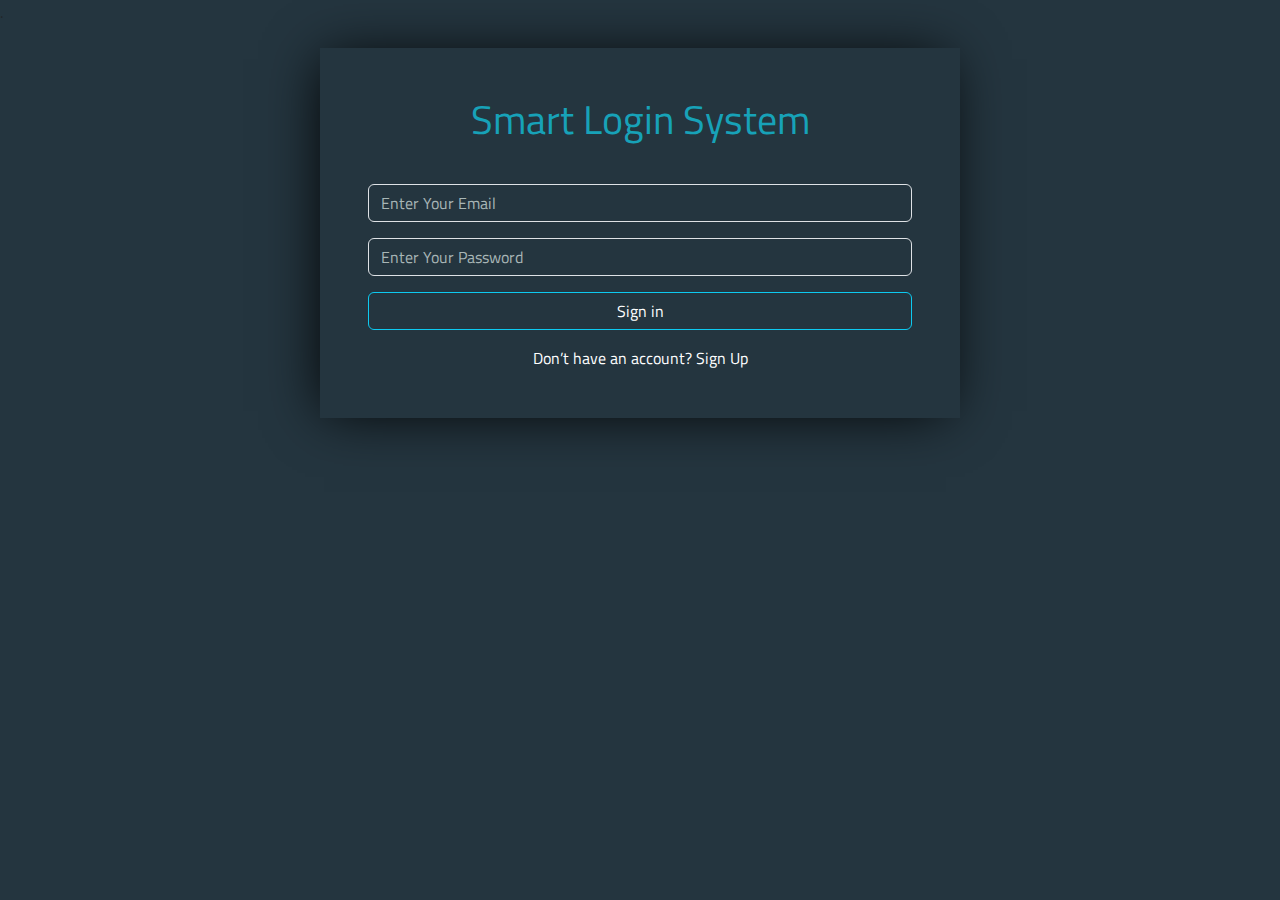
<file: index.html>
<!DOCTYPE html>
<html lang="en">

<head>
    <meta charset="UTF-8">
    <meta name="viewport" content="width=device-width, initial-scale=1.0">
    <link rel="stylesheet" href="Css/style.css">
    <link rel="stylesheet" href="Css/all.min.css">
    <link rel="stylesheet" href="Css/bootstrap.min.css">
    <link href="https://fonts.googleapis.com/css2?family=Titillium+Web&display=swap" rel="stylesheet">
</head>

<body>

    <div class="main w-100 vh-100">
.
        <div class="container mt-4 w-50 p-5  d-flex justify-content-center 
                    flex-column align-items-center ">
            <h1 class="pb-3">Smart Login System </h1>

            <label  class="pb-3" ></label>
            <input id="inEmail" type="text" class="form-control text-white "placeholder="Enter Your Email  ">

            <label  class="pb-3"></label>
            <input id="inPass" type="password" class="form-control text-white "placeholder="Enter Your Password" >
           
            <span id="required4" class="d-none text-danger"> incorrect email or password</span>

            <button  id="signInBtn" class="btn btn-outline-info w-100 my-3 "><a id="home" href="#" class="text-decoration-none text-white"> Sign in</a></button>

            <div class="signup d-flex justify-content-around w-50">            
                <span class="text-white">Don’t have an account? <a  href="Signup.html" class=" text-decoration-none text-white"> Sign Up</a></span>
            </div>
        </div>

    </div>



    <script src="js/javascript.js"></script>
</body>

</html>
</file>
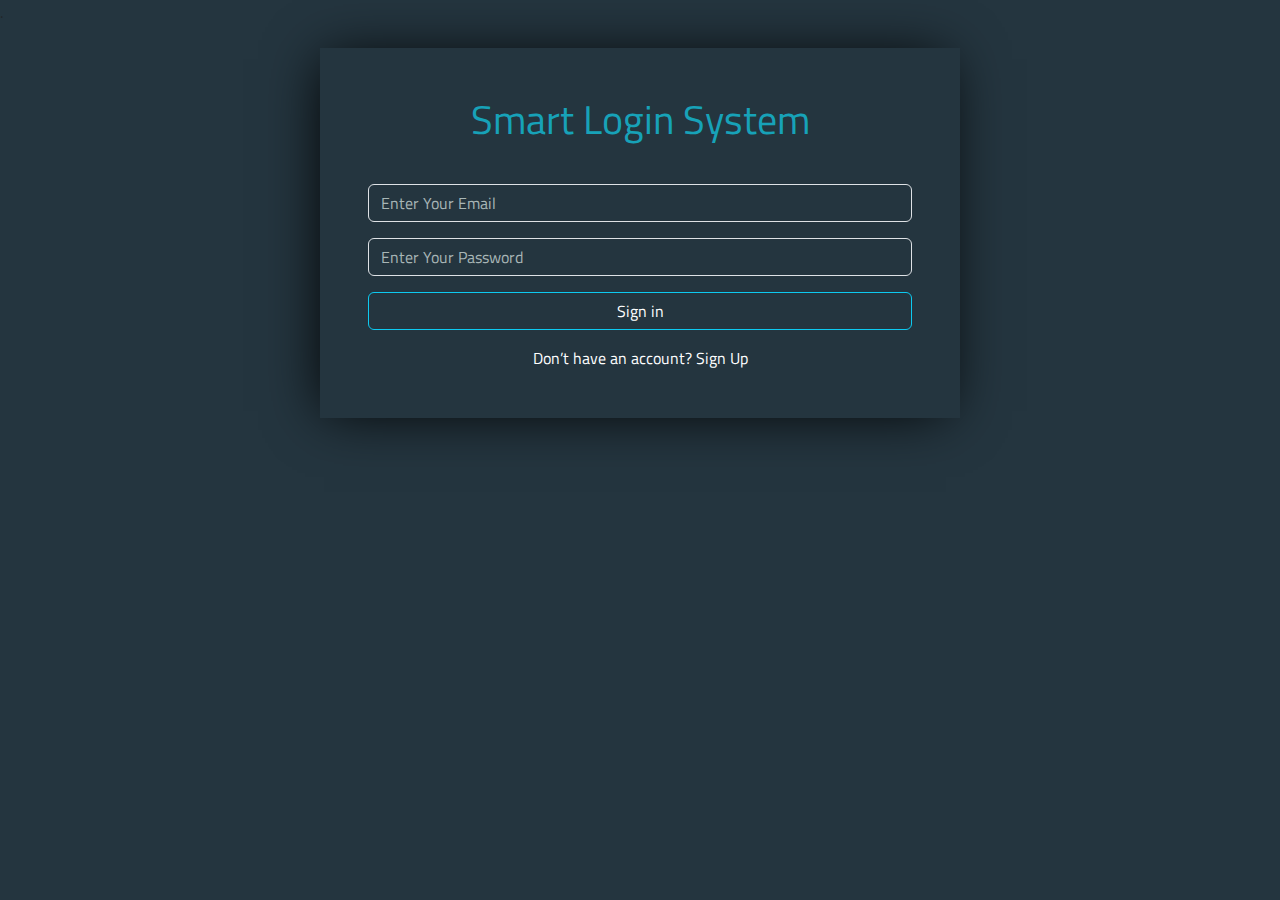
<file: signIn/index.html>
<!DOCTYPE html>
<html lang="en">

<head>
    <meta charset="UTF-8">
    <meta name="viewport" content="width=device-width, initial-scale=1.0">
    <link rel="stylesheet" href="../signIn/style.css">
    <link rel="stylesheet" href="../signIn/all.min.css">
    <link rel="stylesheet" href="../signIn/bootstrap.min.css">
    <link href="https://fonts.googleapis.com/css2?family=Titillium+Web&display=swap" rel="stylesheet">
</head>

<body>

    <div class="main w-100 vh-100">
.
        <div class="container mt-4 w-50 p-5  d-flex justify-content-center 
                    flex-column align-items-center ">
            <h1 class="pb-3">Smart Login System </h1>

            <label  class="pb-3" ></label>
            <input id="inEmail" type="text" class="form-control text-white "placeholder="Enter Your Email  "required>

            <label  class="pb-3"></label>
            <input id="inPass" type="password" class="form-control text-white "placeholder="Enter Your Password" required>
           
            <span id="required4" class="d-none text-danger"> incorrect email or password</span>

            <button  id="signInBtn" class="btn btn-outline-info w-100 my-3 "><a id="home" href="#" class="text-decoration-none text-white"> Sign in</a></button>

            <div class="signup d-flex justify-content-around w-50">            
                <span class="text-white">Don’t have an account? <a  href="../signUp/Signup.html" class=" text-decoration-none text-white"> Sign Up</a></span>
            </div>
        </div>

    </div>



    <script src="../signIn/javascript.js"></script>
</body>

</html>
</file>
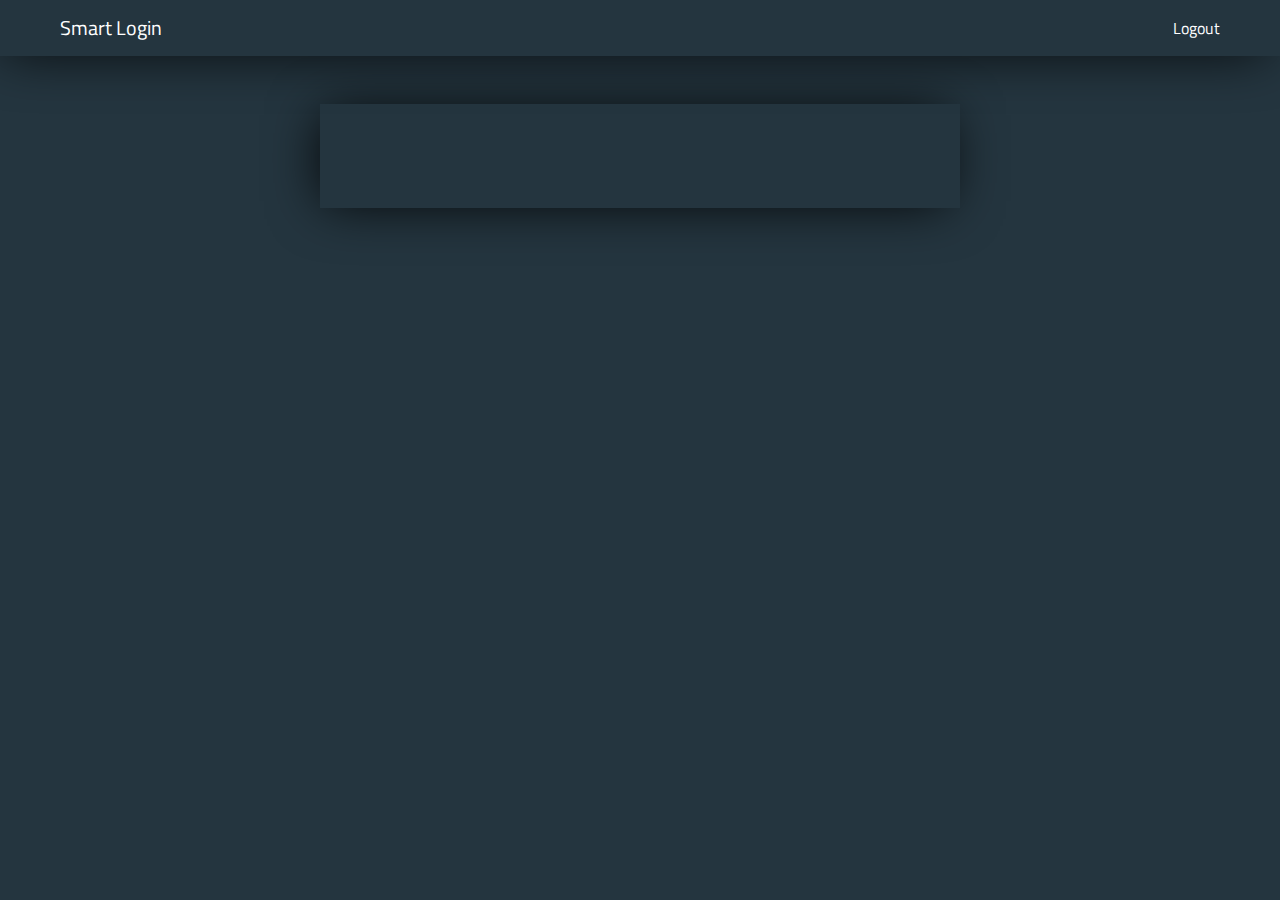
<file: Home.html>
<!DOCTYPE html>
<html lang="en">

<head>
    <meta charset="UTF-8">
    <meta name="viewport" content="width=device-width, initial-scale=1.0">
    <link rel="stylesheet" href="Css/style.css">
    <link rel="stylesheet" href="Css/all.min.css">
    <link rel="stylesheet" href="Css/bootstrap.min.css">
    <link href="https://fonts.googleapis.com/css2?family=Titillium+Web&display=swap" rel="stylesheet">
</head>

<body>

    <div class="main w-100 vh-100  ">


        <nav class="navbar navbar-expand-lg bg-body-tertiary  ">
            <div class="container-fluid">
                <a class="navbar-brand ms-5 text-white" href="#">Smart Login</a>
                <button class="navbar-toggler border-white" type="button" data-bs-toggle="collapse"
                    data-bs-target="#navbarSupportedContent" aria-controls="navbarSupportedContent"
                    aria-expanded="false" aria-label="Toggle navigation">
                    <span class="navbar-toggler-icon "></span>
                </button>
                <div class="collapse navbar-collapse flex-grow-0 me-5" id="navbarSupportedContent">
                    <li class="nav-item list-unstyled ">
                        <a id="btn_out" onclick="logout()" class="nav-link btn btn-outline-warning  text-white" href="index.html">Logout</a>
                    </li>
                </div>
        </nav>

        <div class="container mt-5 w-50 p-5  ">

            <div class="content">
                <h1  id="username" class="text-white text-center ">  </h1>
            </div>

        </div>



    </div>



    <script src="js/javascript.js"></script>
</body>

</html>
</file>
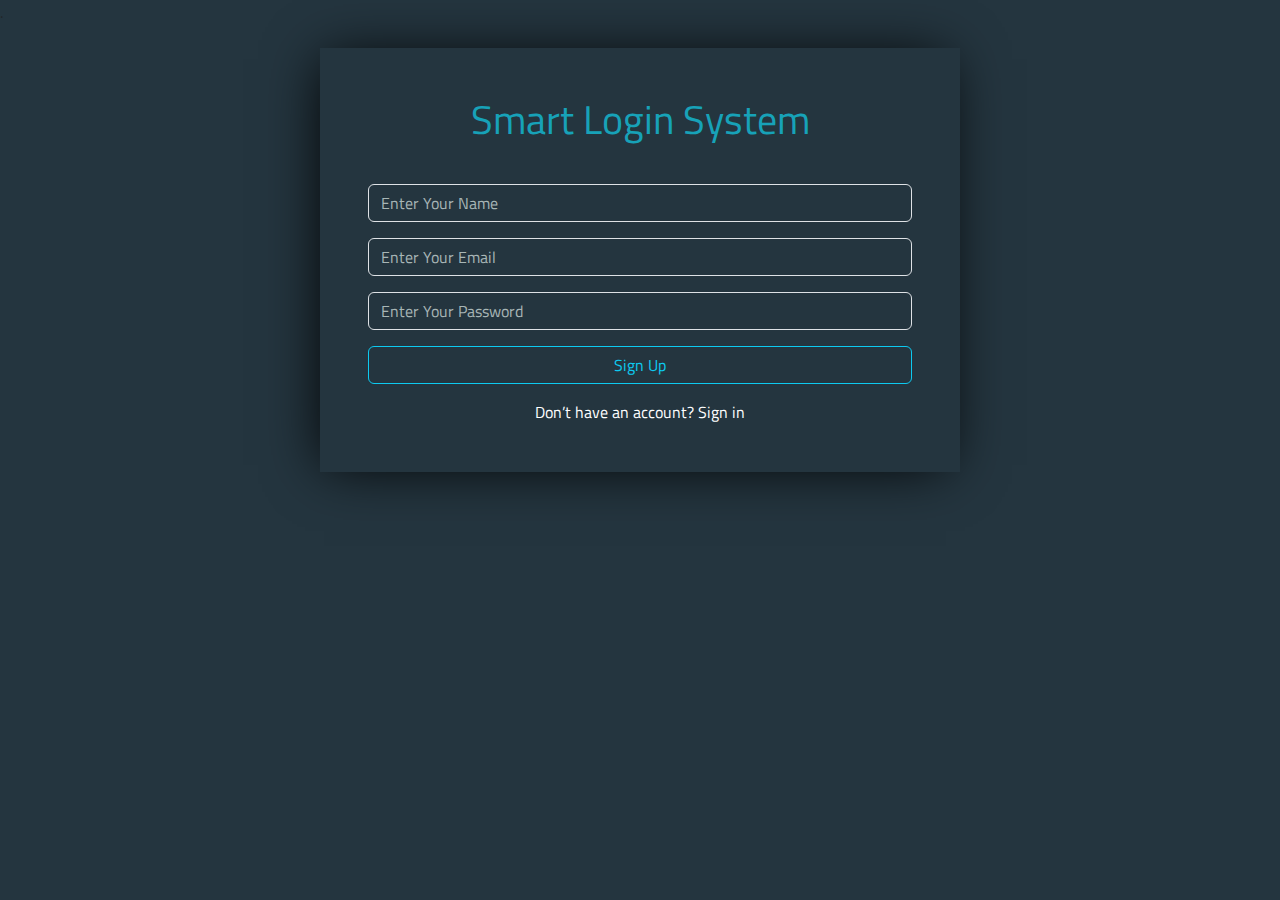
<file: Signup.html>
<!DOCTYPE html>
<html lang="en">

<head>
    <meta charset="UTF-8">
    <meta name="viewport" content="width=device-width, initial-scale=1.0">
    <link rel="stylesheet" href="Css/style.css">
    <link rel="stylesheet" href="Css/all.min.css">
    <link rel="stylesheet" href="Css/bootstrap.min.css">
    <link href="https://fonts.googleapis.com/css2?family=Titillium+Web&display=swap" rel="stylesheet">
</head>

<body>

    <div class="main w-100 vh-100">
.
        <div class="container mt-4 w-50 p-5  d-flex justify-content-center 
                    flex-column align-items-center ">
            <h1 class="pb-3">Smart Login System </h1>
            <label for="" class="pb-3" ></label>
            <input id="uPName" type="text" class="form-control text-white "placeholder="Enter Your Name  ">

            <label for="" class="pb-3" ></label>
            <input id="uPEmail" type="text" class="form-control text-white "placeholder="Enter Your Email  ">

            <label for="" class="pb-3"></label>
            <input id="uPPass" type="password" class="form-control text-white "placeholder="Enter Your Password" >
           <span id="required" class="d-none text-danger"> All inputs is required </span>
           <span id="required2" class="d-none text-danger">  email already exists  </span>
           <span id="required3" class="d-none text-success">  Success  </span>

           <button   class="btn btn-outline-info w-100 my-3 ">Sign Up</button>

            <div class="signup d-flex justify-content-around w-50">            
                <span class="text-white">Don’t have an account? <a href="index.html" class="text-decoration-none text-white"> Sign in</a></span>
            </div>
        </div>

    </div>




    <script src="js/javascript.js"></script>
</body>

</html>
</file>
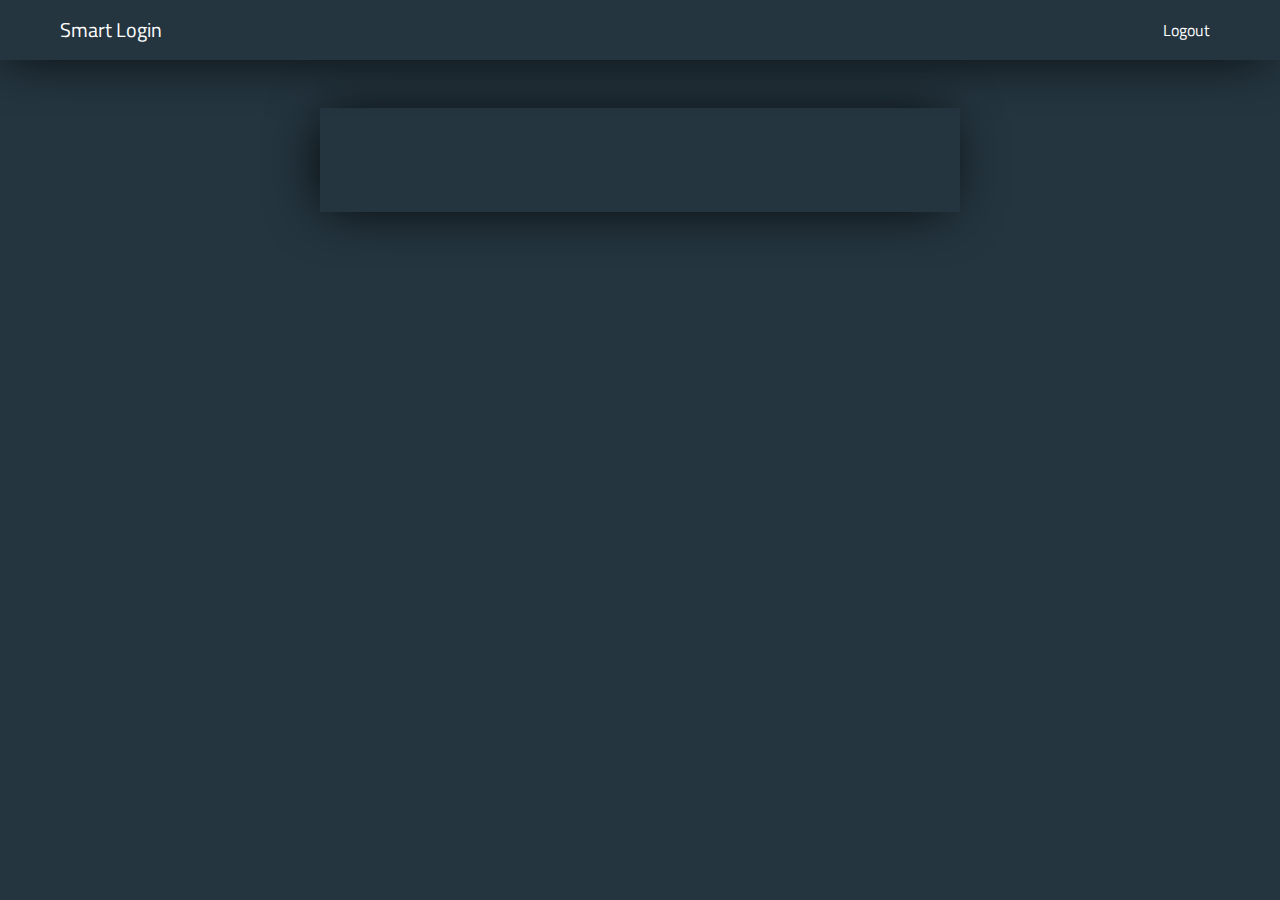
<file: Home/Home.html>
<!DOCTYPE html>
<html lang="en">

<head>
    <meta charset="UTF-8">
    <meta name="viewport" content="width=device-width, initial-scale=1.0">
    <link rel="stylesheet" href="../Home/style.css">
    <link rel="stylesheet" href="../Home/all.min.css">
    <link rel="stylesheet" href="../Home/bootstrap.min.css">
    <link href="https://fonts.googleapis.com/css2?family=Titillium+Web&display=swap" rel="stylesheet">
</head>

<body>

    <div class="main w-100 vh-100  ">


        <nav class="navbar navbar-expand-lg bg-body-tertiary  ">
            <div class="container-fluid">
                <a class="navbar-brand ms-5 text-white" href="#">Smart Login</a>
                <button class="navbar-toggler border-white" type="button" data-bs-toggle="collapse"
                    data-bs-target="#navbarSupportedContent" aria-controls="navbarSupportedContent"
                    aria-expanded="false" aria-label="Toggle navigation">
                    <span class="navbar-toggler-icon "></span>
                </button>
                <div class="collapse navbar-collapse flex-grow-0 me-5" id="navbarSupportedContent">
                    <li class="nav-item list-unstyled ">
                        <a id="btn_out" onclick="logout()" class="nav-link btn btn-outline-warning  text-white" href="#">Logout</a>
                    </li>
                </div>
        </nav>

        <div class="container mt-5 w-50 p-5  ">

            <div class="content">
                <h1  id="username" class="text-white text-center ">  </h1>
            </div>

        </div>



    </div>



    <script src="../Home/javascript.js"></script>
</body>

</html>
</file>
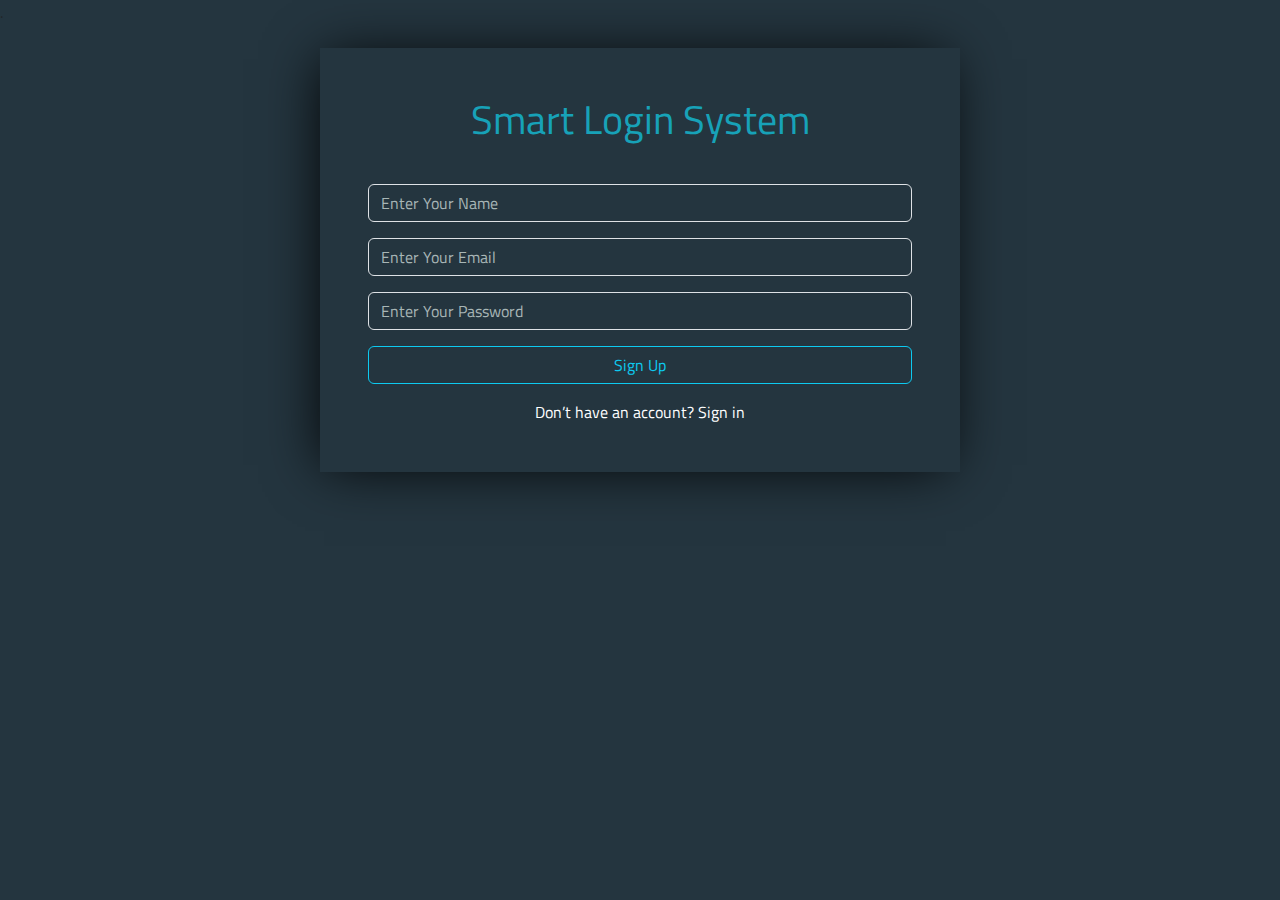
<file: signUp/Signup.html>
<!DOCTYPE html>
<html lang="en">

<head>
    <meta charset="UTF-8">
    <meta name="viewport" content="width=device-width, initial-scale=1.0">
    <link rel="stylesheet" href="style.css">
    <link rel="stylesheet" href="all.min.css">
    <link rel="stylesheet" href="bootstrap.min.css">
    <link href="https://fonts.googleapis.com/css2?family=Titillium+Web&display=swap" rel="stylesheet">
</head>

<body>

    <div class="main w-100 vh-100">
.
        <div class="container mt-4 w-50 p-5  d-flex justify-content-center 
                    flex-column align-items-center ">
            <h1 class="pb-3">Smart Login System </h1>
            <label for="" class="pb-3" ></label>
            <input id="uPName" type="text" class="form-control text-white "placeholder="Enter Your Name  " required>

            <label for="" class="pb-3" ></label>
            <input id="uPEmail" type="text" class="form-control text-white "placeholder="Enter Your Email  "required>

            <label for="" class="pb-3"></label>
            <input id="uPPass" type="password" class="form-control text-white "placeholder="Enter Your Password" required>
           <span id="required" class="d-none text-danger"> All inputs is required </span>
           <span id="required2" class="d-none text-danger">  email already exists  </span>
           <span id="required3" class="d-none text-success">  Success  </span>

           <button   class="btn btn-outline-info w-100 my-3 ">Sign Up</button>

            <div class="signup d-flex justify-content-around w-50">            
                <span class="text-white">Don’t have an account? <a href="../signIn/index.html" class="text-decoration-none text-white"> Sign in</a></span>
            </div>
        </div>

    </div>




    <script src="../signUp/javascript.js"></script>
</body>

</html>
</file>
<file: Css/style.css>
.main{
    background-color: #24353f;
    font-family: 'Titillium Web', sans-serif;
}

.container{
    box-shadow: -5px 2px 54px -9px black;
    background-color: #24353f;

}

.main .container h1

{color: #17a2b8;
font-family: Titillium Web;}


.main .container input{
    background-color:#24353f ;
}

.main .container input::placeholder{
    color:#A8B6B6 ;
}

.main .container input:focus{
    box-shadow: none;
}
.main .container .btn:hover{
    color: white;
}



.main .bg-body-tertiary {
    background-color:#24353f !important ;
    box-shadow: -5px 2px 54px -9px black;

}
</file>
<file: signIn/style.css>
.main{
    background-color: #24353f;
    font-family: 'Titillium Web', sans-serif;
}

.container{
    box-shadow: -5px 2px 54px -9px black;
    background-color: #24353f;

}

.main .container h1

{color: #17a2b8;
font-family: Titillium Web;}


.main .container input{
    background-color:#24353f ;
}

.main .container input::placeholder{
    color:#A8B6B6 ;
}

.main .container input:focus{
    box-shadow: none;
}
.main .container .btn:hover{
    color: white;
}



.main .bg-body-tertiary {
    background-color:#24353f !important ;
    box-shadow: -5px 2px 54px -9px black;

}
</file>
<file: Home/style.css>
.main{
    background-color: #24353f;
    font-family: 'Titillium Web', sans-serif;
}

.container{
    box-shadow: -5px 2px 54px -9px black;
    background-color: #24353f;

}

.main .container h1

{color: #17a2b8;
font-family: Titillium Web;}


.main .container input{
    background-color:#24353f ;
}

.main .container input::placeholder{
    color:#A8B6B6 ;
}

.main .container input:focus{
    box-shadow: none;
}
.main .container .btn:hover{
    color: white;
}



.main .bg-body-tertiary {
    background-color:#24353f !important ;
    box-shadow: -5px 2px 54px -9px black;

}



.navbar .btn:hover {
    color: var(--bs-btn-hover-color);
    background-color: #41486e;
    border-color: var(--bs-btn-hover-border-color);
}

.navbar .btn{padding: 10px;}
</file>
<file: signUp/style.css>
.main{
    background-color: #24353f;
    font-family: 'Titillium Web', sans-serif;
}

.container{
    box-shadow: -5px 2px 54px -9px black;
    background-color: #24353f;

}

.main .container h1

{color: #17a2b8;
font-family: Titillium Web;}


.main .container input{
    background-color:#24353f ;
}

.main .container input::placeholder{
    color:#A8B6B6 ;
}

.main .container input:focus{
    box-shadow: none;
}
.main .container .btn:hover{
    color: white;
}



.main .bg-body-tertiary {
    background-color:#24353f !important ;
    box-shadow: -5px 2px 54px -9px black;

}
</file>
